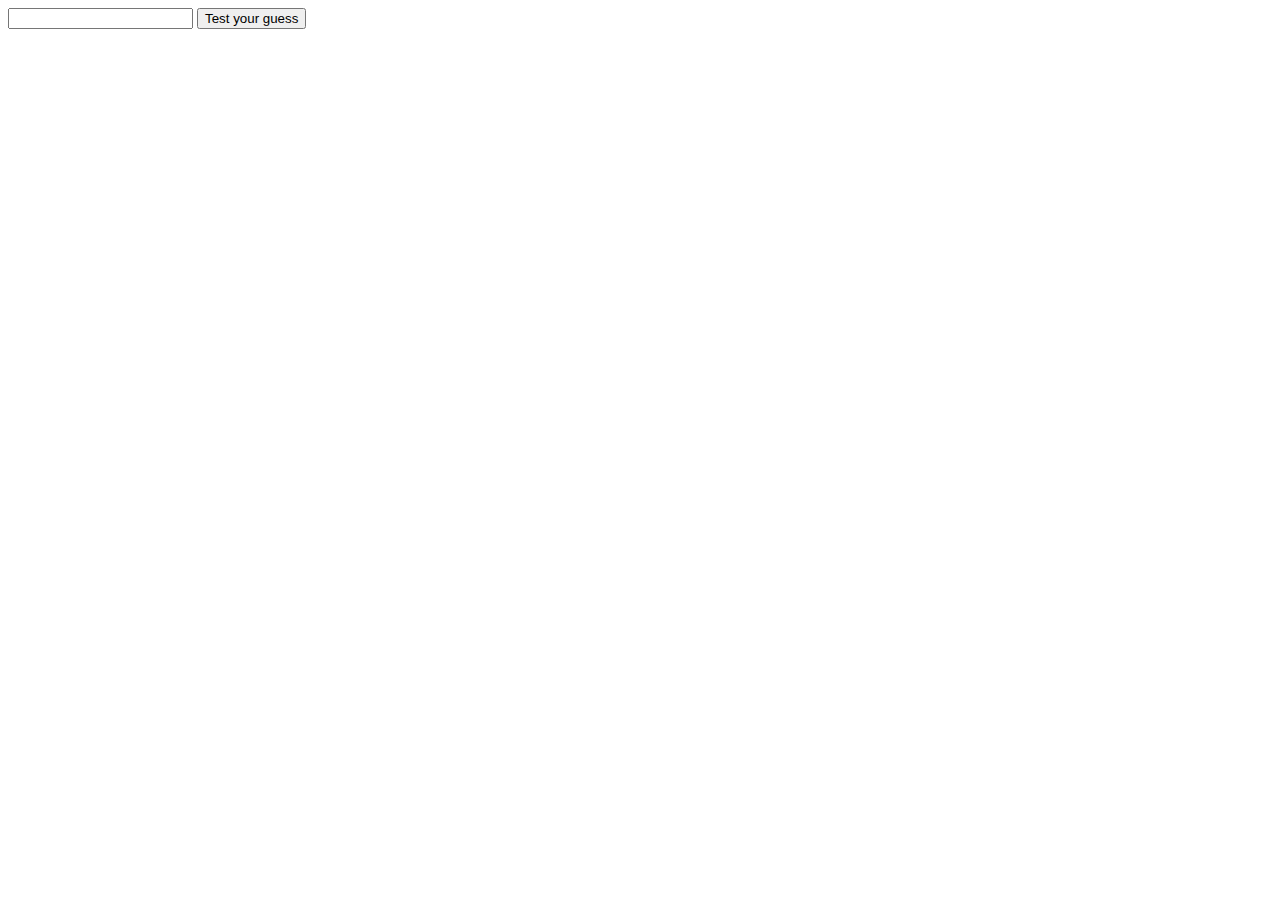
<file: satish.html>
<!DOCTYPE html>
<html lang="en">
<head>
    <meta charset="UTF-8">
    <meta http-equiv="X-UA-Compatible" content="IE=edge">
    <meta name="viewport" content="width=device-width, initial-scale=1.0">
    <title>Document</title>
 
</head>

<body>         
<script>
  let testButtonEle = document.getElementById('test-button');
  testButtonEle,addEventListener('click',testmatch);

  function testmatch(e){
    console.log("clicked!");
  }
  let resultsmsgEle = document.getElementById('results-msg');
  let matchedmsgEle = document.getElementById('match-msg');
  let nomatchEle = document.getElementById('no-match-msg');
  let numbertoguessEle = document.getElementById('number-to-guess');
  let guessinputEle = document.getElementById('number-guessed');
  let testbuttonEle = document.getElementById('test-button');
  function testmatch(e){
    let numberguessed = parseInt(guessinputEle.value);
    if(!isNaN(numberguessed) &&numberguessed> 0 &&numberguessed<= 10){
    }
  }
    // if(!isNaN(numberguessed) &&numberguessed> 0 &&numberguessed<= 10)
    {
    let numbertoguess = Math.floor(Math.random() * 10 + 1);
    if (numberguessed == numbertoguess){
      console.log("matched!");
    }else{
      console.log("not matched");
    }
    console.log("numberguessed:", numberguessed);
    console.log("number to match:", numbertoguess)
  }
</script>
<style>
  .hidden{
    display: none;
  }
</style>
     <input id="number-gussed" type="text" maxlength="2">
     <button id="test-button">Test your guess</button>
     <p id="results-msg" class="hidden"></p>
     <span id="match-msg" class="hidden">congrulations!</span><span id="no-match-msg" class="hidden">sorry</span>
     <span id="number-to-guess"></span>
</body>
</html>
</file>
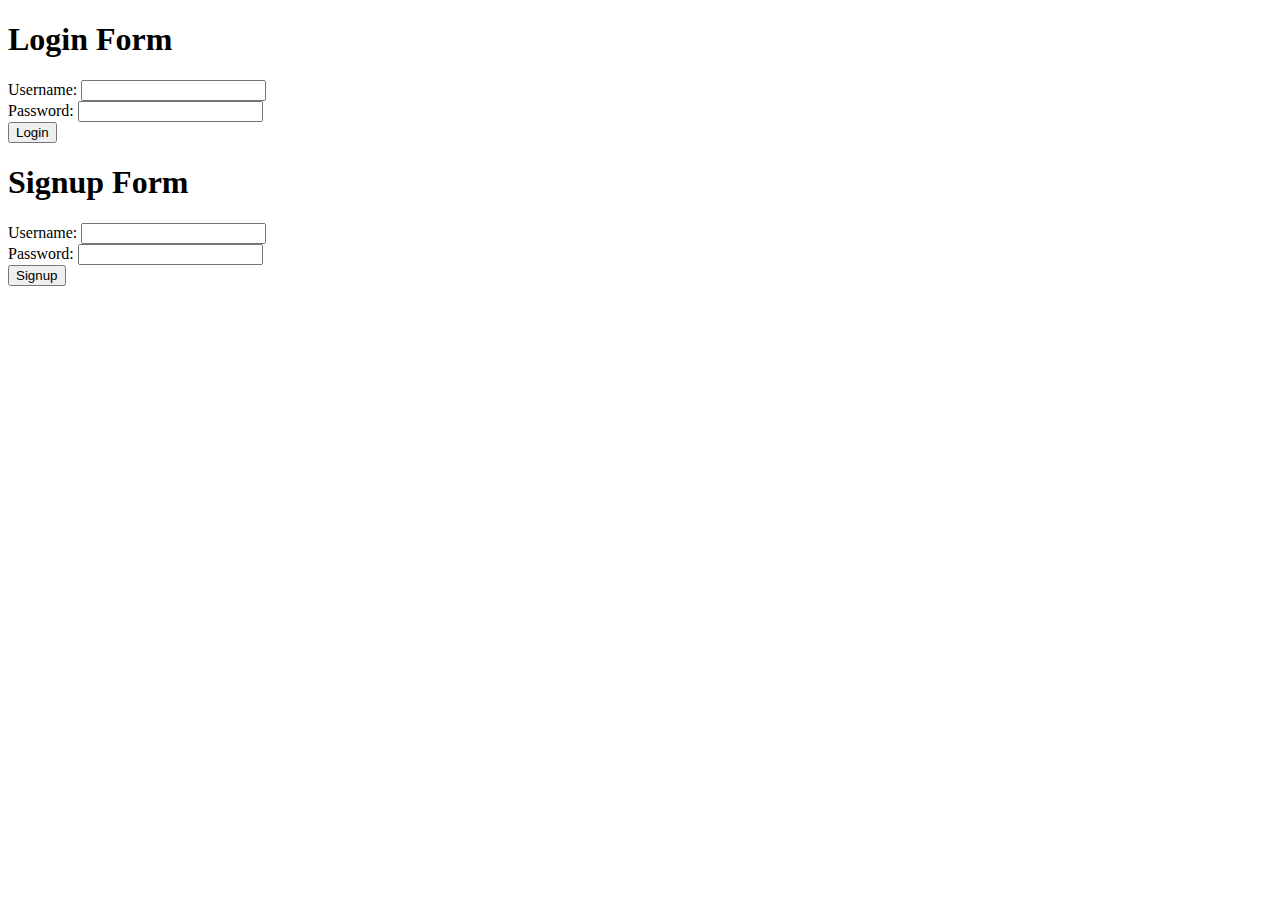
<file: supraja.html>
<!DOCTYPE html>
<html lang="en">
<head>
    <meta charset="UTF-8">
    <meta http-equiv="X-UA-Compatible" content="IE=edge">
    <meta name="viewport" content="width=device-width, initial-scale=1.0">
    <title>Document</title>
</head>
<body>
        <h1>Login Form</h1>
        <form id="loginForm">
          <label for="username">Username:</label>
          <input type="text" id="username" name="username" /><br />
    
          <label for="password">Password:</label>
          <input type="password" id="password" name="password" /><br />
    
          <button type="submit">Login</button>
        </form>
    
        <h1>Signup Form</h1>
        <form id="signupForm">
          <label for="newUsername">Username:</label>
          <input type="text" id="newUsername" name="newUsername" /><br />
    
          <label for="newPassword">Password:</label>
          <input type="password" id="newPassword" name="newPassword" /><br />
    
          <button type="submit">Signup</button>
        </form>
        <script>
            // Get the login form and add an event listener for the form submission
const loginForm = document.querySelector('#loginForm');
loginForm.addEventListener('submit', login);

// Get the signup form and add an event listener for the form submission
const signupForm = document.querySelector('#signupForm');
signupForm.addEventListener('submit', signup);

// Define the login function
function login(event) {
  event.preventDefault(); // prevent the default form submission behavior
  
  // Get the username and password values from the login form
  const username = document.querySelector('#username').value;
  const password = document.querySelector('#password').value;

  // TODO: perform authentication logic here
  console.log(`Logging in with username: ${username} and password: ${password}`);
}

// Define the signup function
function signup(event) {
  event.preventDefault(); // prevent the default form submission behavior
  
  // Get the new username and password values from the signup form
  const newUsername = document.querySelector('#newUsername').value;
  const newPassword = document.querySelector('#newPassword').value;

  // TODO: perform signup logic here
  console.log(`Signing up with username: ${newUsername} and password: ${newPassword}`);
}
        </script>
</body>
</html>
</file>
